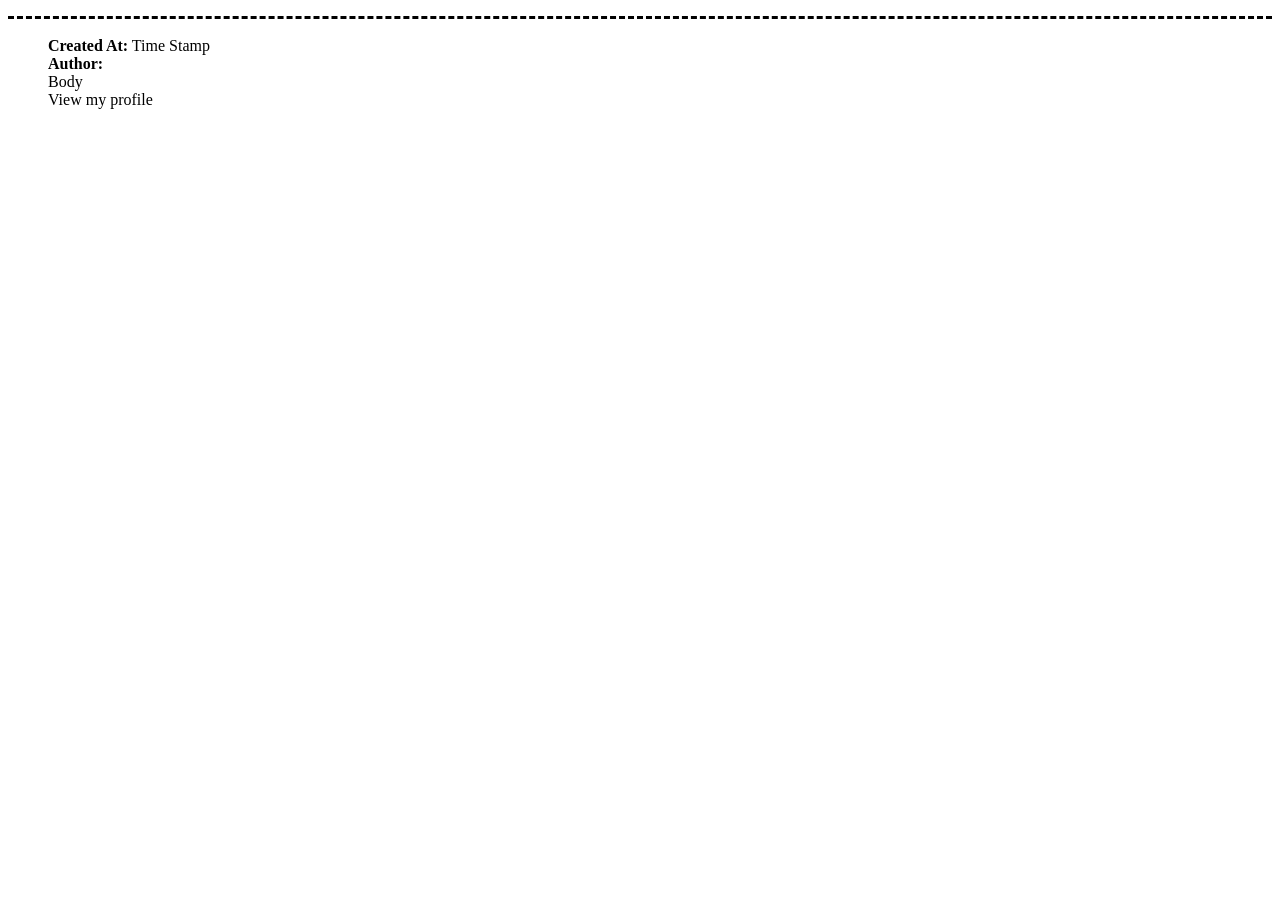
<file: src/main/resources/templates/posts.html>
<!DOCTYPE html>
<html lang="en" xmlns:th="http://www.w3.org/1999/xhtml">
<div th:fragment="posts(applicationUser, currentUser)">
	<ul th:each="post : ${applicationUser.posts}" style="border-top-style: dashed; list-style-type: none">
		<li><br><b>Created At:</b> <span th:text="${post.createdAt}">Time Stamp</span></li>
		<li th:if="${applicationUser} != ${currentUser}"><b>Author:</b> <span th:text="${singleFollower.username}"></span></li>
		<li th:text="${post.body}">Body</li>
		<li th:if="${applicationUser} != ${currentUser}"><a th:href="'/users/' + ${singleFollower.id}">View my profile</a></li>
	</ul>
</div>
</html>
</file>
